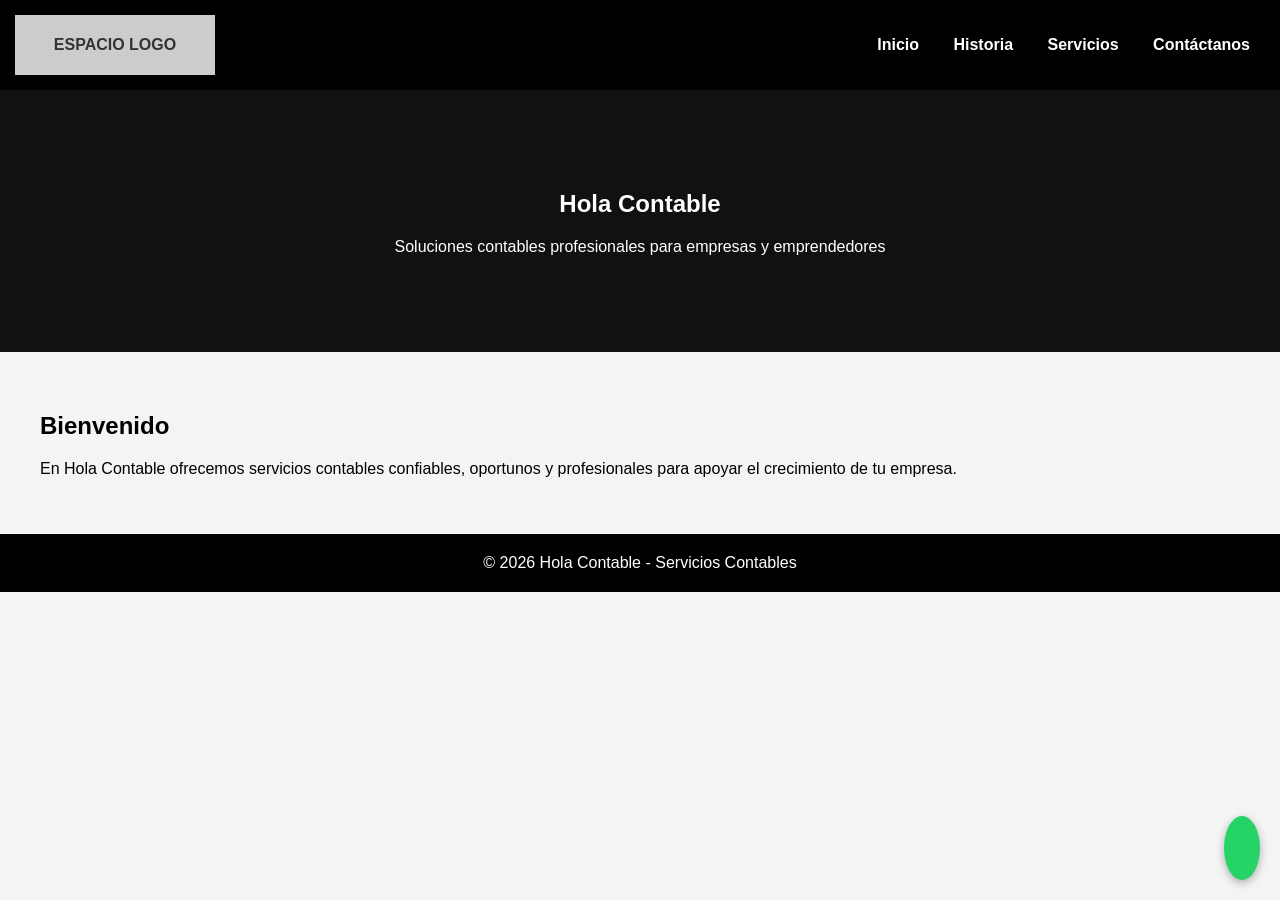
<file: index.html>
<!DOCTYPE html>
<html lang="es">
<head>
<meta charset="UTF-8">
<title>Hola Contable</title>
<link rel="stylesheet" href="style.css">
</head>

<body>

<header>

<div class="logo">
ESPACIO LOGO
</div>

<nav>
<a href="index.html">Inicio</a>
<a href="historia.html">Historia</a>
<a href="servicios.html">Servicios</a>
<a href="contacto.html">Contáctanos</a>
</nav>

</header>

<section class="hero">
<h1>Hola Contable</h1>
<p>Soluciones contables profesionales para empresas y emprendedores</p>
</section>

<section class="container">

<h2>Bienvenido</h2>

<p>
En Hola Contable ofrecemos servicios contables confiables, oportunos y profesionales para apoyar el crecimiento de tu empresa.
</p>

</section>

<footer>
© 2026 Hola Contable - Servicios Contables
</footer>

<!-- BOTON WHATSAPP -->
<a class="whatsapp" href="https://wa.me/573025221040" target="_blank">
<img href="https://i.postimg.cc/m2LKphNv/Logo-Dmlx-05.png">
</a>

</body>
</html>
</file>
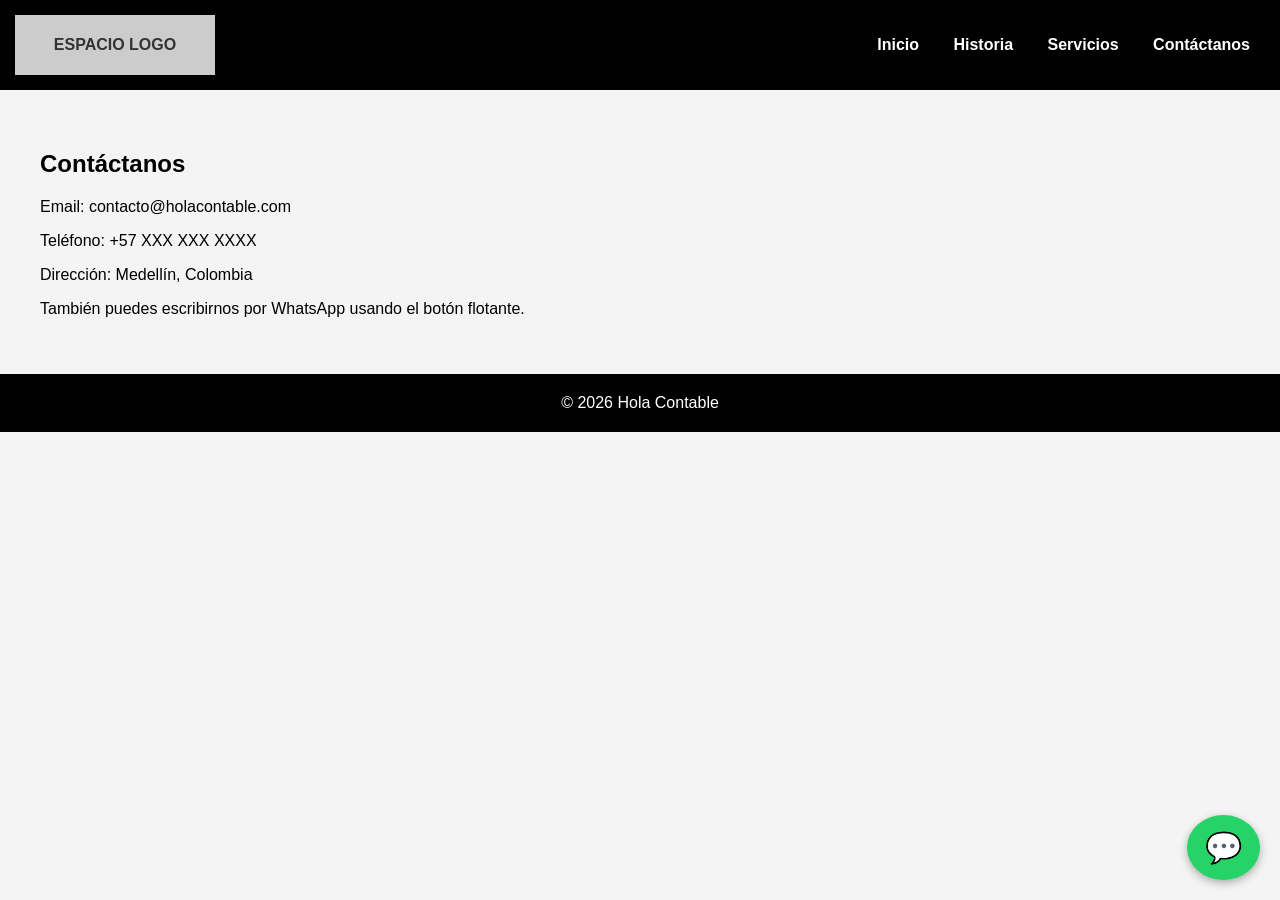
<file: contacto.html>
<!DOCTYPE html>
<html lang="es">
<head>
<meta charset="UTF-8">
<title>Contacto - Hola Contable</title>
<link rel="stylesheet" href="style.css">
</head>

<body>

<header>

<div class="logo">
ESPACIO LOGO
</div>

<nav>
<a href="index.html">Inicio</a>
<a href="historia.html">Historia</a>
<a href="servicios.html">Servicios</a>
<a href="contacto.html">Contáctanos</a>
</nav>

</header>

<section class="container">

<h1>Contáctanos</h1>

<p>Email: contacto@holacontable.com</p>
<p>Teléfono: +57 XXX XXX XXXX</p>
<p>Dirección: Medellín, Colombia</p>

<p>También puedes escribirnos por WhatsApp usando el botón flotante.</p>

</section>

<footer>
© 2026 Hola Contable
</footer>

<a class="whatsapp" href="LINK_WHATSAPP_AQUI" target="_blank">
💬
</a>

</body>
</html>
</file>
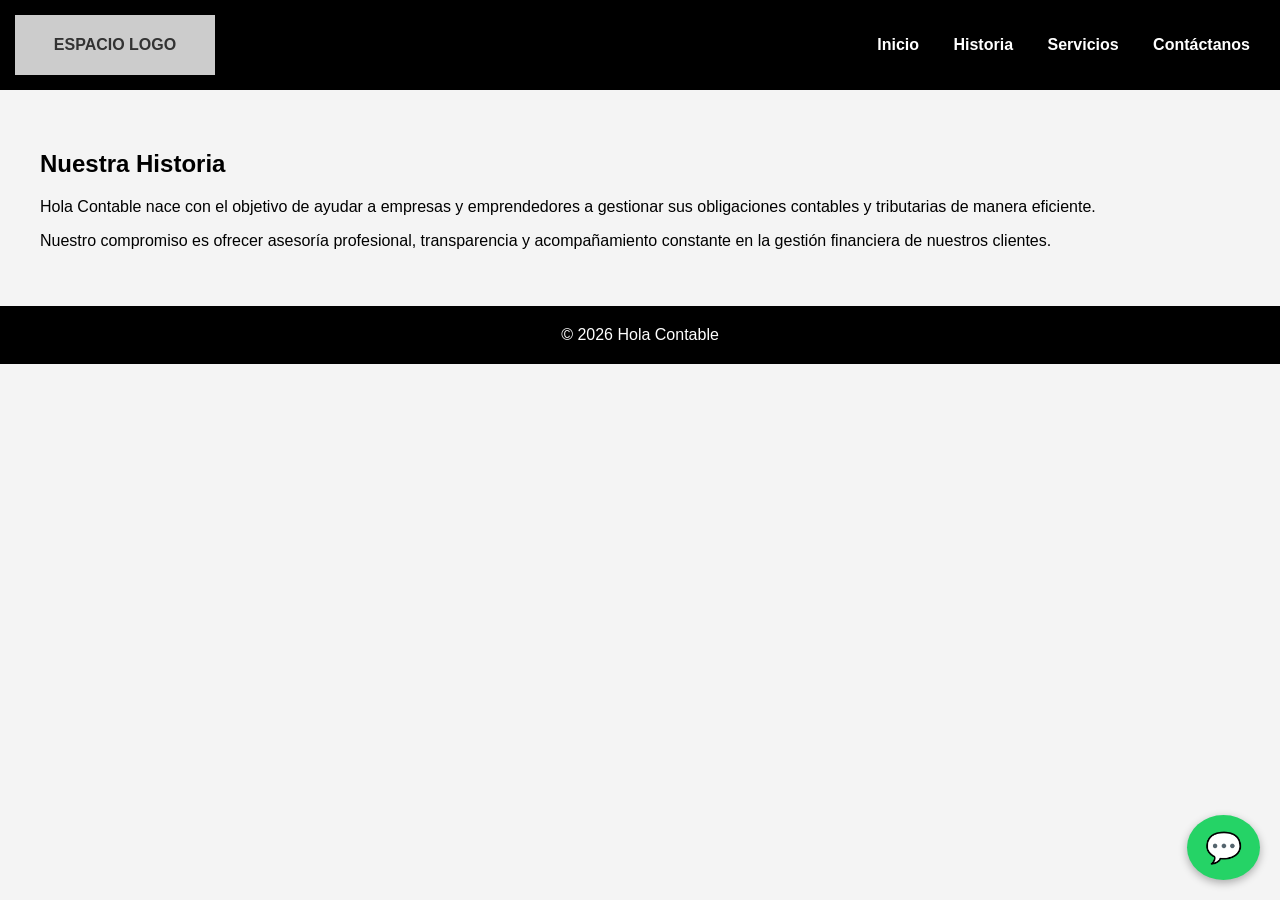
<file: nosotros.html>
<!DOCTYPE html>
<html lang="es">
<head>
<meta charset="UTF-8">
<title>Historia - Hola Contable</title>
<link rel="stylesheet" href="style.css">
</head>

<body>

<header>

<div class="logo">
ESPACIO LOGO
</div>

<nav>
<a href="index.html">Inicio</a>
<a href="historia.html">Historia</a>
<a href="servicios.html">Servicios</a>
<a href="contacto.html">Contáctanos</a>
</nav>

</header>

<section class="container">

<h1>Nuestra Historia</h1>

<p>
Hola Contable nace con el objetivo de ayudar a empresas y emprendedores a gestionar sus obligaciones contables y tributarias de manera eficiente.
</p>

<p>
Nuestro compromiso es ofrecer asesoría profesional, transparencia y acompañamiento constante en la gestión financiera de nuestros clientes.
</p>

</section>

<footer>
© 2026 Hola Contable
</footer>

<a class="whatsapp" href="https://wa.me/573025221040" target="_blank">
💬
</a>

</body>
</html>
</file>
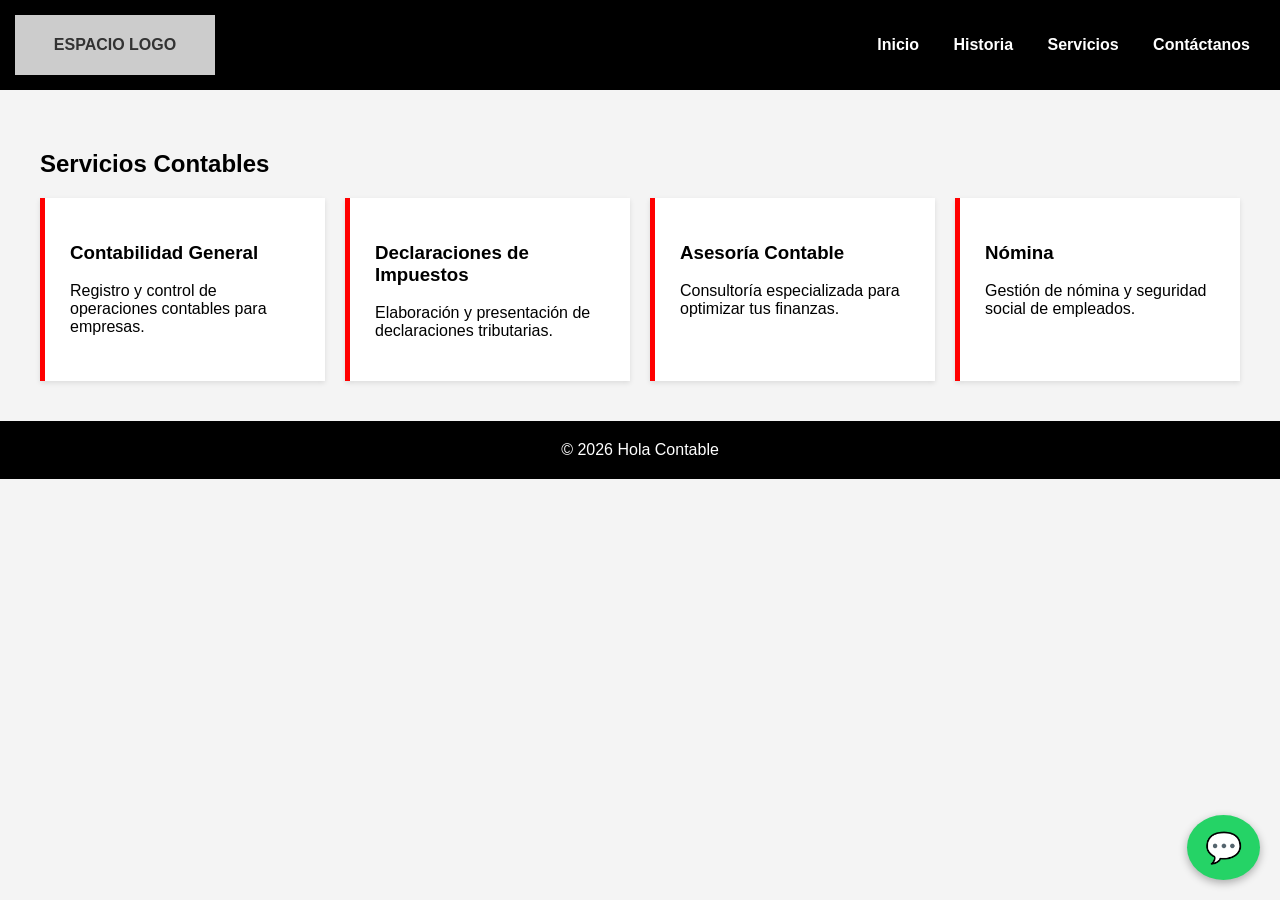
<file: servicios.html>
<!DOCTYPE html>
<html lang="es">
<head>
<meta charset="UTF-8">
<title>Servicios - Hola Contable</title>
<link rel="stylesheet" href="style.css">
</head>

<body>

<header>

<div class="logo">
ESPACIO LOGO
</div>

<nav>
<a href="index.html">Inicio</a>
<a href="historia.html">Historia</a>
<a href="servicios.html">Servicios</a>
<a href="contacto.html">Contáctanos</a>
</nav>

</header>

<section class="container">

<h1>Servicios Contables</h1>

<div class="services">

<div class="card">
<h3>Contabilidad General</h3>
<p>Registro y control de operaciones contables para empresas.</p>
</div>

<div class="card">
<h3>Declaraciones de Impuestos</h3>
<p>Elaboración y presentación de declaraciones tributarias.</p>
</div>

<div class="card">
<h3>Asesoría Contable</h3>
<p>Consultoría especializada para optimizar tus finanzas.</p>
</div>

<div class="card">
<h3>Nómina</h3>
<p>Gestión de nómina y seguridad social de empleados.</p>
</div>

</div>

</section>

<footer>
© 2026 Hola Contable
</footer>

<a class="whatsapp" href="LINK_WHATSAPP_AQUI" target="_blank">
💬
</a>

</body>
</html>
</file>
<file: style.css>
body{
    margin:0;
    font-family: Arial, Helvetica, sans-serif;
    background:#f4f4f4;
}

header{
    background:#000;
    color:white;
    padding:15px;
    display:flex;
    align-items:center;
    justify-content:space-between;
}

.logo{
    width:200px;
    height:60px;
    background:#ccc;
    display:flex;
    align-items:center;
    justify-content:center;
    color:#333;
    font-weight:bold;
}

nav a{
    color:white;
    margin:0 15px;
    text-decoration:none;
    font-weight:bold;
}

nav a:hover{
    color:#ff0000;
}

.hero{
    background:#111;
    color:white;
    padding:80px;
    text-align:center;
}

.container{
    padding:40px;
}

.services{
    display:grid;
    grid-template-columns: repeat(auto-fit,minmax(250px,1fr));
    gap:20px;
}

.card{
    background:white;
    padding:25px;
    border-left:5px solid red;
    box-shadow:0 2px 5px rgba(0,0,0,0.1);
}

footer{
    background:#000;
    color:white;
    text-align:center;
    padding:20px;
}

/* BOTON WHATSAPP */

.whatsapp{
    position:fixed;
    bottom:20px;
    right:20px;
    background:#25D366;
    color:white;
    font-size:30px;
    padding:15px 18px;
    border-radius:50%;
    text-decoration:none;
    box-shadow:0 3px 8px rgba(0,0,0,0.3);
}
</file>
